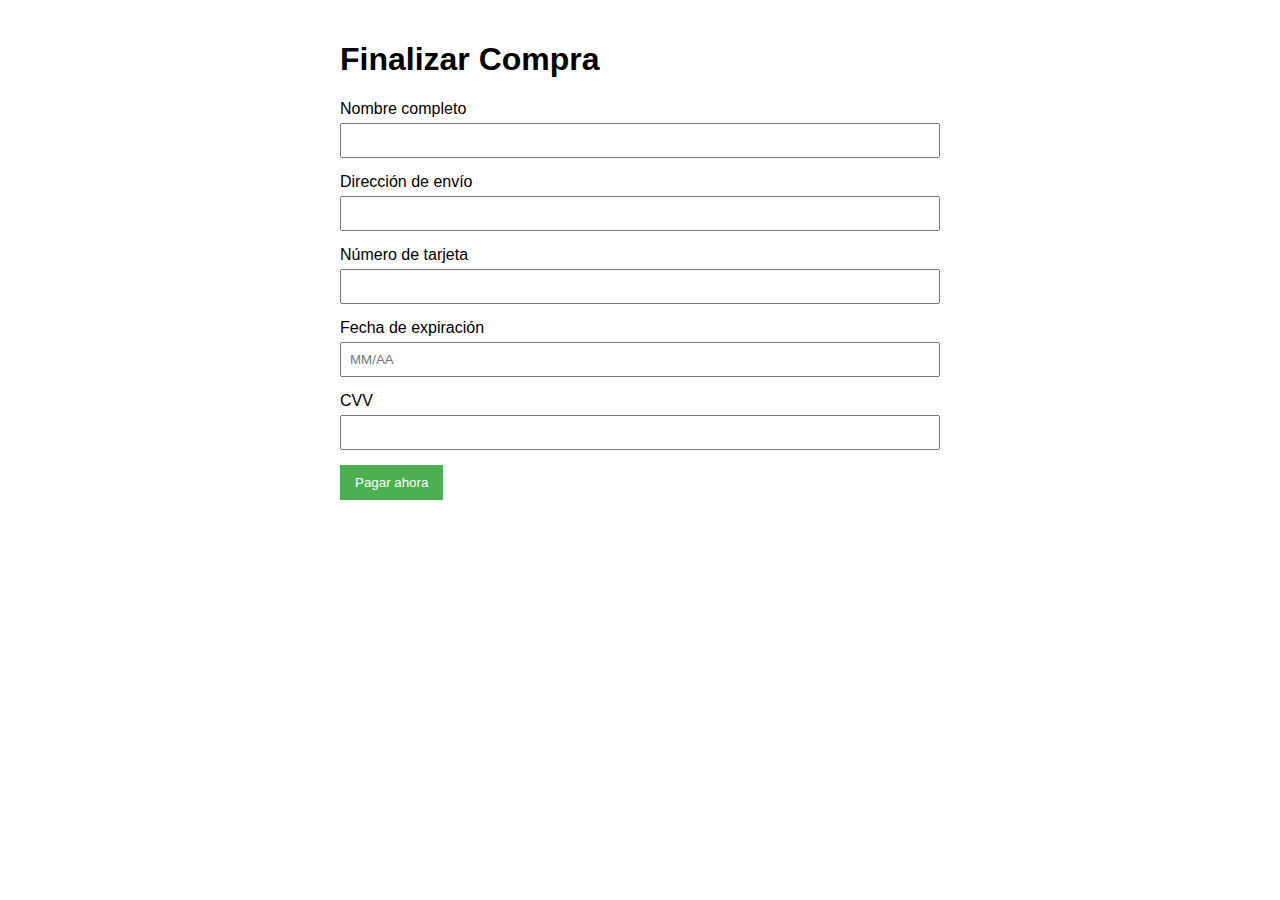
<file: comprafomr.html>
<!DOCTYPE html>
<html lang="es">
<head>
    <meta charset="UTF-8">
    <meta name="viewport" content="width=device-width, initial-scale=1.0">
    <title>Formulario de Compra</title>
    <style>
        body {
            font-family: Arial, sans-serif;
            max-width: 600px;
            margin: 0 auto;
            padding: 20px;
        }
        .form-group {
            margin-bottom: 15px;
        }
        label {
            display: block;
            margin-bottom: 5px;
        }
        input, select {
            width: 100%;
            padding: 8px;
            box-sizing: border-box;
        }
        button {
            background-color: #4CAF50;
            color: white;
            padding: 10px 15px;
            border: none;
            cursor: pointer;
        }
    </style>
</head>
<body>
    <h1>Finalizar Compra</h1>
    <form id="payment-form">
        <div class="form-group">
            <label for="name">Nombre completo</label>
            <input type="text" id="name" required>
        </div>
        
        <div class="form-group">
            <label for="address">Dirección de envío</label>
            <input type="text" id="address" required>
        </div>
        
        <div class="form-group">
            <label for="card">Número de tarjeta</label>
            <input type="text" id="card" required>
        </div>
        
        <div class="form-group">
            <label for="expiry">Fecha de expiración</label>
            <input type="text" id="expiry" placeholder="MM/AA" required>
        </div>
        
        <div class="form-group">
            <label for="cvv">CVV</label>
            <input type="text" id="cvv" required>
        </div>
        
        <button type="submit">Pagar ahora</button>
    </form>
    
    
</body>
</html>
</file>
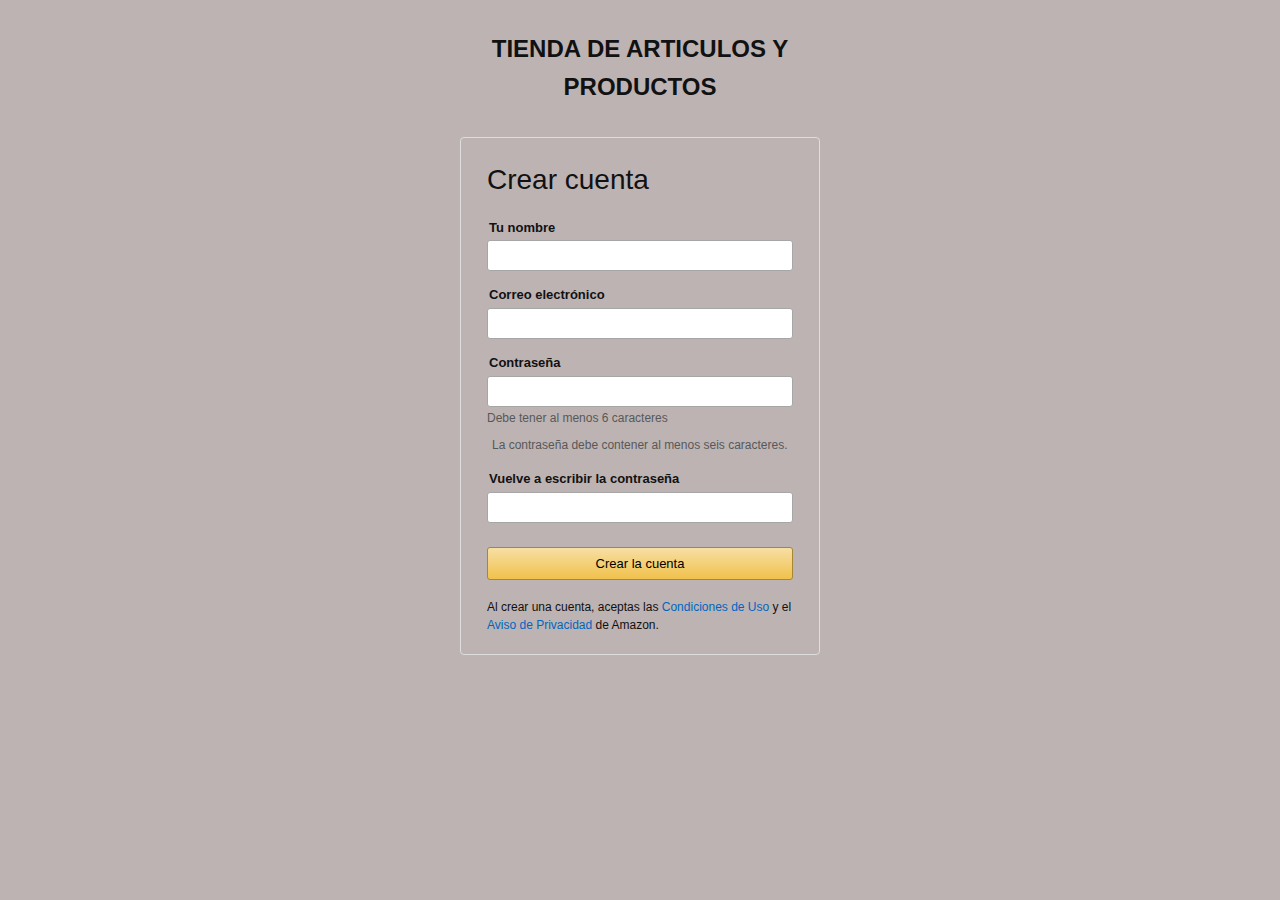
<file: form.html>
<!DOCTYPE html>
<html lang="en">
<head>
    <meta charset="UTF-8">
    <meta name="viewport" content="width=device-width, initial-scale=1.0">
    <title>Formulario de contacto</title>
    <link rel="stylesheet" href="stylosform.css">
    <script src="script.js"></script>

</head>
<body>
     <div class="container">
        <div class="logo">
            <span>TIENDA DE ARTICULOS Y PRODUCTOS</span>
        </div>
        
        <div class="form-container">
            <h1>Crear cuenta</h1>
            
            <form id="register-form">
                <div class="form-group">
                    <label for="name">Tu nombre</label>
                    <input type="text" id="name" name="name" required>
                </div>
                
                <div class="form-group">
                    <label for="email">Correo electrónico</label>
                    <input type="email" id="email" name="email" required>
                </div>
                
                <div class="form-group">
                    <label for="password">Contraseña</label>
                    <input type="password" id="password" name="password" required>
                    <div class="password-hint">Debe tener al menos 6 caracteres</div>
                    <div class="info-message">
                        <i class="fas fa-info-circle"></i> La contraseña debe contener al menos seis caracteres.
                    </div>
                </div>
                
                <div class="form-group">
                    <label for="confirm-password">Vuelve a escribir la contraseña</label>
                    <input type="password" id="confirm-password" name="confirm-password" required>
                </div>
                
                <button type="submit" class="submit-btn">Crear la cuenta</button>
                
                <div class="terms">
                    Al crear una cuenta, aceptas las <a href="#">Condiciones de Uso</a> y el
                    <a href="#">Aviso de Privacidad</a> de Amazon.
                </div>
            </form>
        </div>
    </div>
</body>
</html>
</file>
<file: stylosform.css>
/* Reset y estilos base */
* {
    box-sizing: border-box;
    margin: 0;
    padding: 0;
    font-family: Arial, sans-serif;
}

body {
    background-color: #bdb3b3;
    color: #111;
    line-height: 1.6;
}

.container {
    max-width: 400px;
    margin: 0 auto;
    padding: 20px;
}

/* Logo */
.logo {
    text-align: center;
    margin-bottom: 20px;
    padding: 10px 0;
}

.logo span {
    font-size: 24px;
    font-weight: bold;
    color: #111;
}

/* Formulario */
.form-container {
    border: 1px solid #ddd;
    border-radius: 4px;
    padding: 20px 26px;
}

.form-container h1 {
    font-weight: 400;
    font-size: 28px;
    margin-bottom: 15px;
}

.form-group {
    margin-bottom: 14px;
}

.form-group label {
    display: block;
    font-weight: 700;
    font-size: 13px;
    margin-bottom: 2px;
    padding-left: 2px;
}

.form-group input {
    width: 100%;
    height: 31px;
    padding: 3px 7px;
    border: 1px solid #a6a6a6;
    border-radius: 3px;
    font-size: 13px;
}

.form-group input:focus {
    outline: none;
    border-color: #e77600;
    box-shadow: 0 0 3px 2px rgba(228, 121, 17, 0.5);
}

.password-hint {
    font-size: 12px;
    color: #565959;
    margin-top: 2px;
}

.info-message {
    font-size: 12px;
    color: #565959;
    margin-top: 8px;
    display: flex;
    align-items: center;
}

.info-message i {
    margin-right: 5px;
    color: #0066c0;
}

/* Botón de envío */
.submit-btn {
    width: 100%;
    background: linear-gradient(to bottom, #f7dfa5, #f0c14b);
    border: 1px solid #a88734;
    border-radius: 3px;
    padding: 8px;
    font-size: 13px;
    cursor: pointer;
    margin-top: 10px;
}

.submit-btn:hover {
    background: linear-gradient(to bottom, #f5d78e, #eeb933);
}

/* Términos y condiciones */
.terms {
    font-size: 12px;
    margin-top: 18px;
    line-height: 1.5;
}

.terms a {
    color: #0066c0;
    text-decoration: none;
}

.terms a:hover {
    text-decoration: underline;
    color: #c45500;
}
</file>
